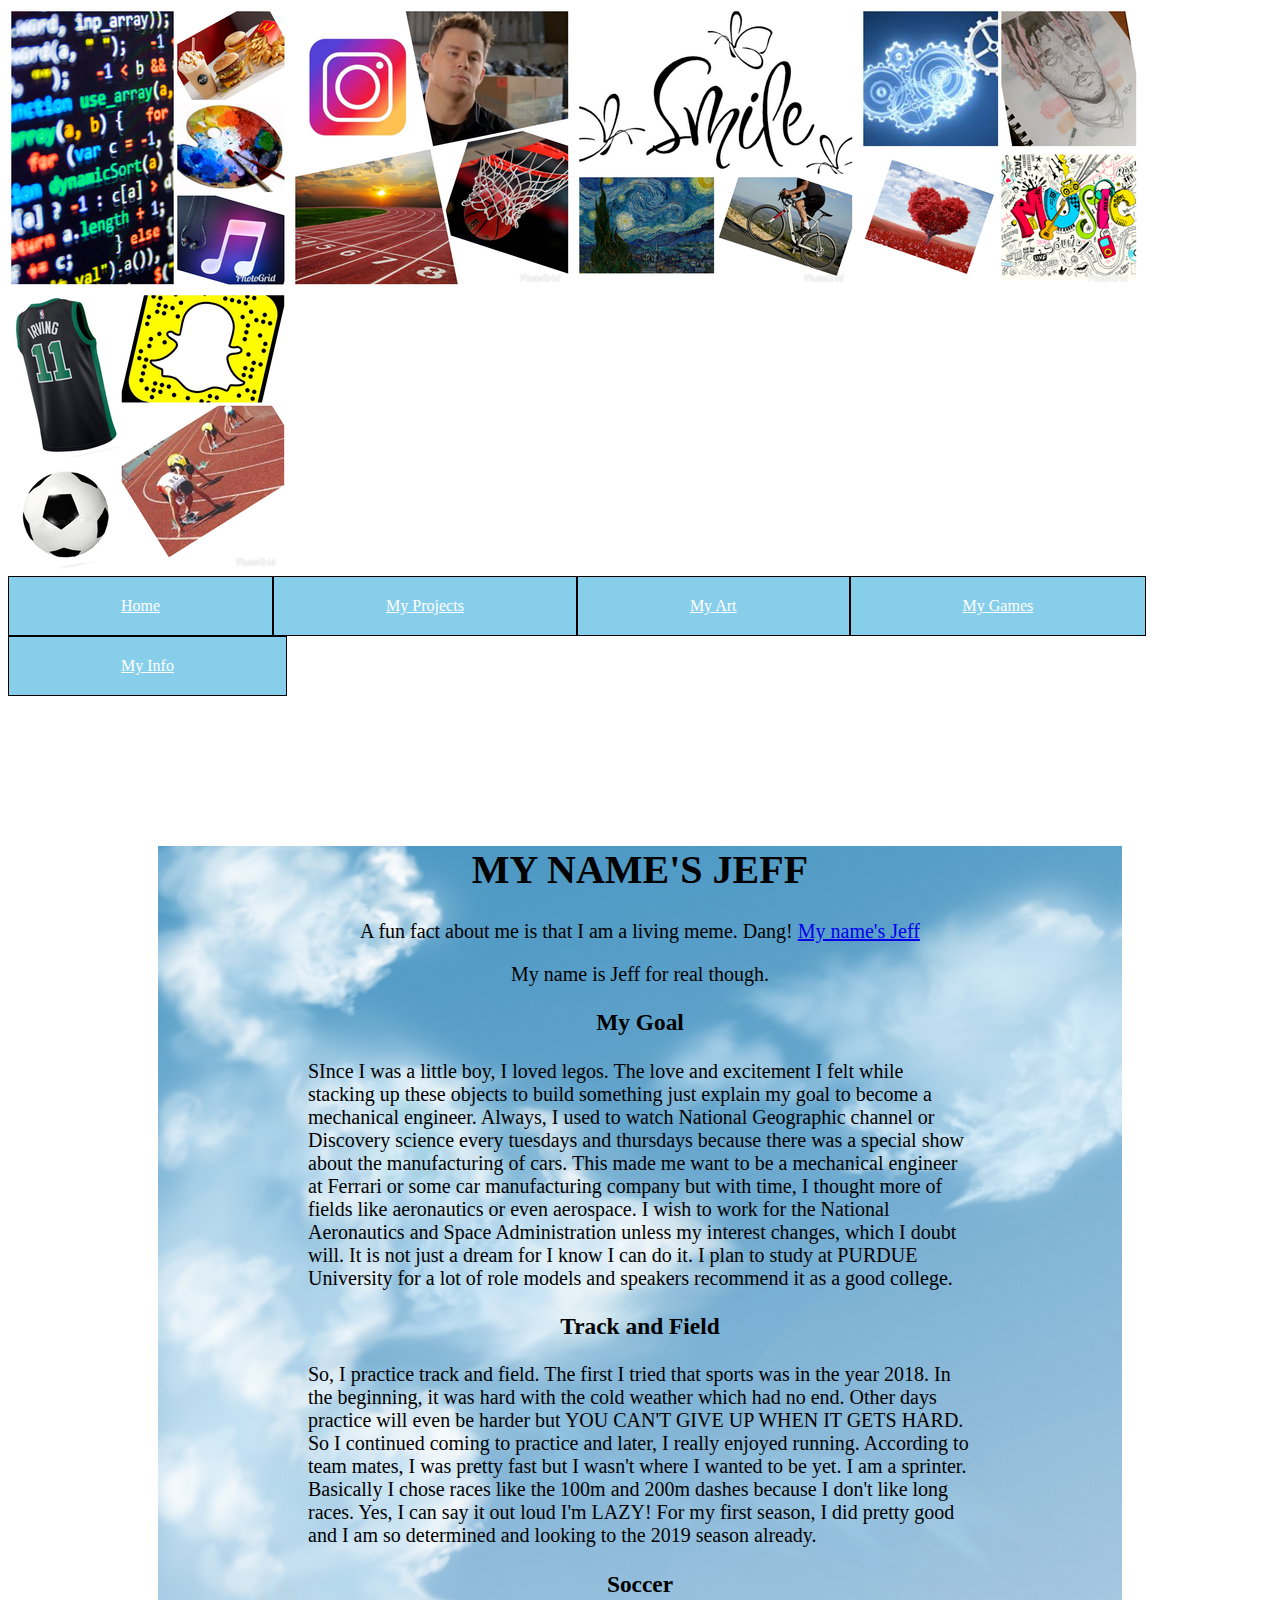
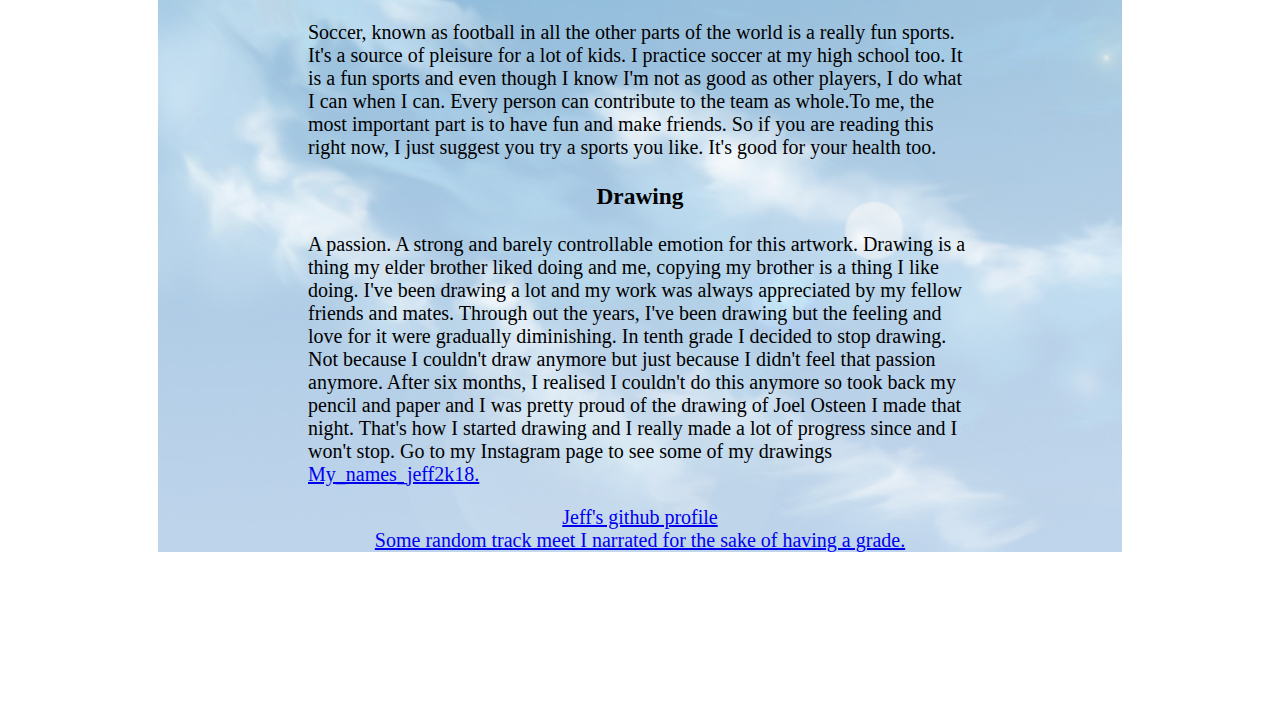
<file: index.html>
<!DOCTYPE html>
<html lang="en">

<head>
    <meta charset="UTF-8">
    <meta name="viewport" content="width=device-width, initial-scale=1.0">
    <meta http-equiv="X-UA-Compatible" content="ie=edge">
    <title>Document</title>
    <link rel="stylesheet" href="index.css">
    <div class="banner">
        <img src="photo5.png" alt="">
        <img src="photo2.png" alt="">
        <img src="photo3.png" alt="">
        <img src="photo4.png" alt="">
        <img src="photo1.png" alt="">
    </div>
    <div class="btn-group" id="menu">
            <a href="index.html">Home</a>
            <a href="about.html">My Projects</a>
            <a href="myArt.html">My Art</a>
            <a href="myGames.html">My Games</a>
            <a href="bio.html">My Info</a>
        </div>
</head>

<body>
  
    <div id="background">
    <div class="container">
        <div class="heads">
            <h1>MY NAME'S JEFF</h1>
        </div>
        <div class="heads">
            <p>A fun fact about me is that I am a living meme. Dang!
                <a href="https://youtu.be/AfIOBLr1NDU">My name's Jeff</a>
            </p>
            <p> My name is Jeff for real though.
            </p>
        </div>

        <div class="heads">
                <h3> My Goal</h3>
            </div>
            <div class="container">
                SInce I was a little boy, I loved legos. The love and excitement I felt while stacking up these objects to build something
                just explain my goal to become a mechanical engineer. Always, I used to watch National Geographic channel or
                Discovery science every tuesdays and thursdays because there was a special show about the manufacturing of cars.
                This made me want to be a mechanical engineer at Ferrari or some car manufacturing company but with time, I thought
                more of fields like aeronautics or even aerospace. I wish to work for the National Aeronautics and Space Administration
                unless my interest changes, which I doubt will. It is not just a dream for I know I can do it. I plan to study at PURDUE University for a lot of role models and speakers recommend it as a good college. 
            </div>
        <!-- fake words -->
        <div class="heads">
            <h3>Track and Field</h3>
        </div>
        <div class="container">
            <p>So, I practice track and field. The first I tried that sports was in the year 2018. In the beginning, it was
                hard with the cold weather which had no end. Other days practice will even be harder but YOU CAN'T GIVE UP
                WHEN IT GETS HARD. So I continued coming to practice and later, I really enjoyed running. According to team
                mates, I was pretty fast but I wasn't where I wanted to be yet. I am a sprinter. Basically I chose races
                like the 100m and 200m dashes because I don't like long races. Yes, I can say it out loud I'm LAZY! For my
                first season, I did pretty good and I am so determined and looking to the 2019 season already.</p>
        </div>
        <div class="heads">
            <h3>Soccer</h3>
        </div>
        <div class="container">
            <p>Soccer, known as football in all the other parts of the world is a really fun sports. It's a source of pleisure
                for a lot of kids. I practice soccer at my high school too. It is a fun sports and even though I know I'm
                not as good as other players, I do what I can when I can. Every person can contribute to the team as whole.To
                me, the most important part is to have fun and make friends. So if you are reading this right now, I just
                suggest you try a sports you like. It's good for your health too. </p>
        </div>
        <div class="heads">
            <h3>Drawing</h3>
        </div>
        <div class="container">
            <p>A passion. A strong and barely controllable emotion for this artwork. Drawing is a thing my elder brother liked
                doing and me, copying my brother is a thing I like doing. I've been drawing a lot and my work was always
                appreciated by my fellow friends and mates. Through out the years, I've been drawing but the feeling and
                love for it were gradually diminishing. In tenth grade I decided to stop drawing. Not because I couldn't
                draw anymore but just because I didn't feel that passion anymore. After six months, I realised I couldn't
                do this anymore so took back my pencil and paper and I was pretty proud of the drawing of Joel Osteen I made
                that night. That's how I started drawing and I really made a lot of progress since and I won't stop. Go to
                my Instagram page to see some of my drawings
                <a href="http://Instagram.com/My_names_jeff2k18">My_names_jeff2k18.</a>
            </p>
        </div>
       
        <div class="heads">
            <a href="https://github.com/JellyfishJeff"> Jeff's github profile</a>
            
            <br>
            <a href="track.html">Some random track meet I narrated for the sake of having a grade.</a>
        </div>
        <script src="index.js"></script>
    </div>
</body>

</html>
</file>
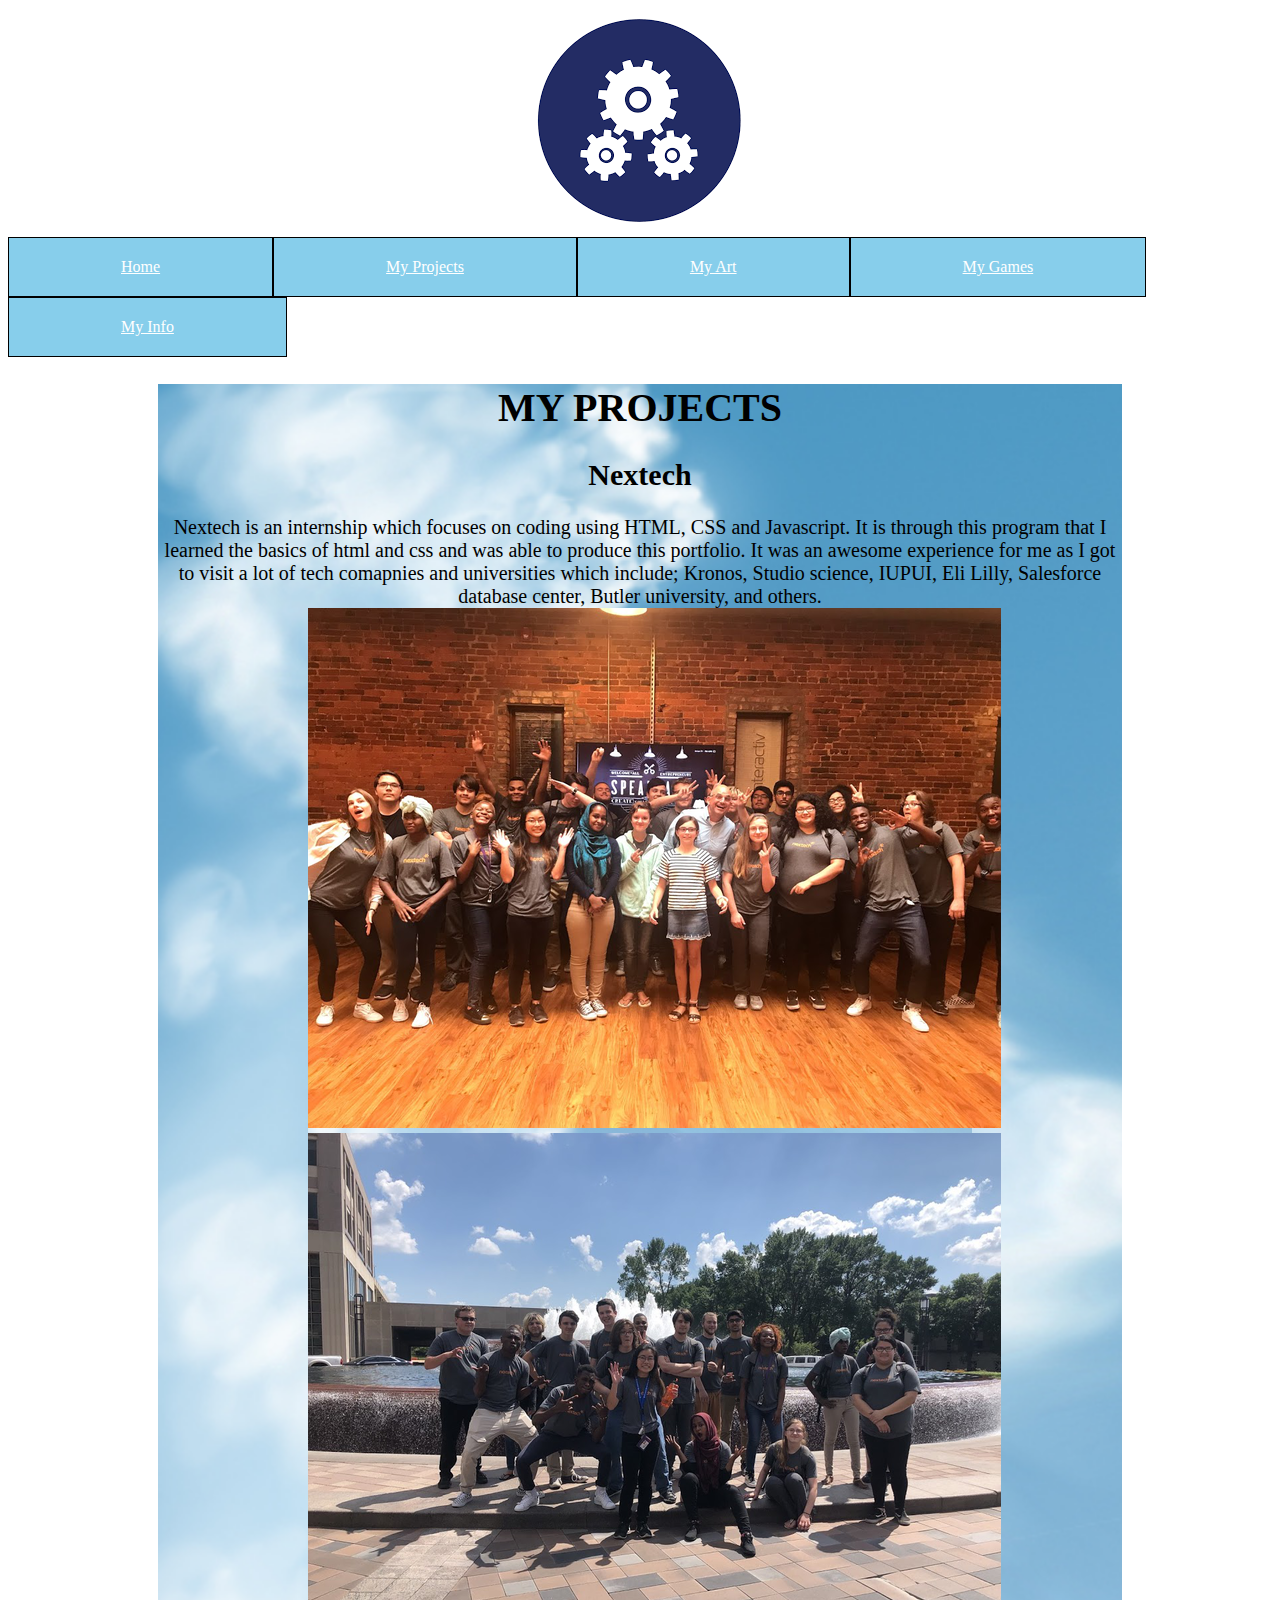
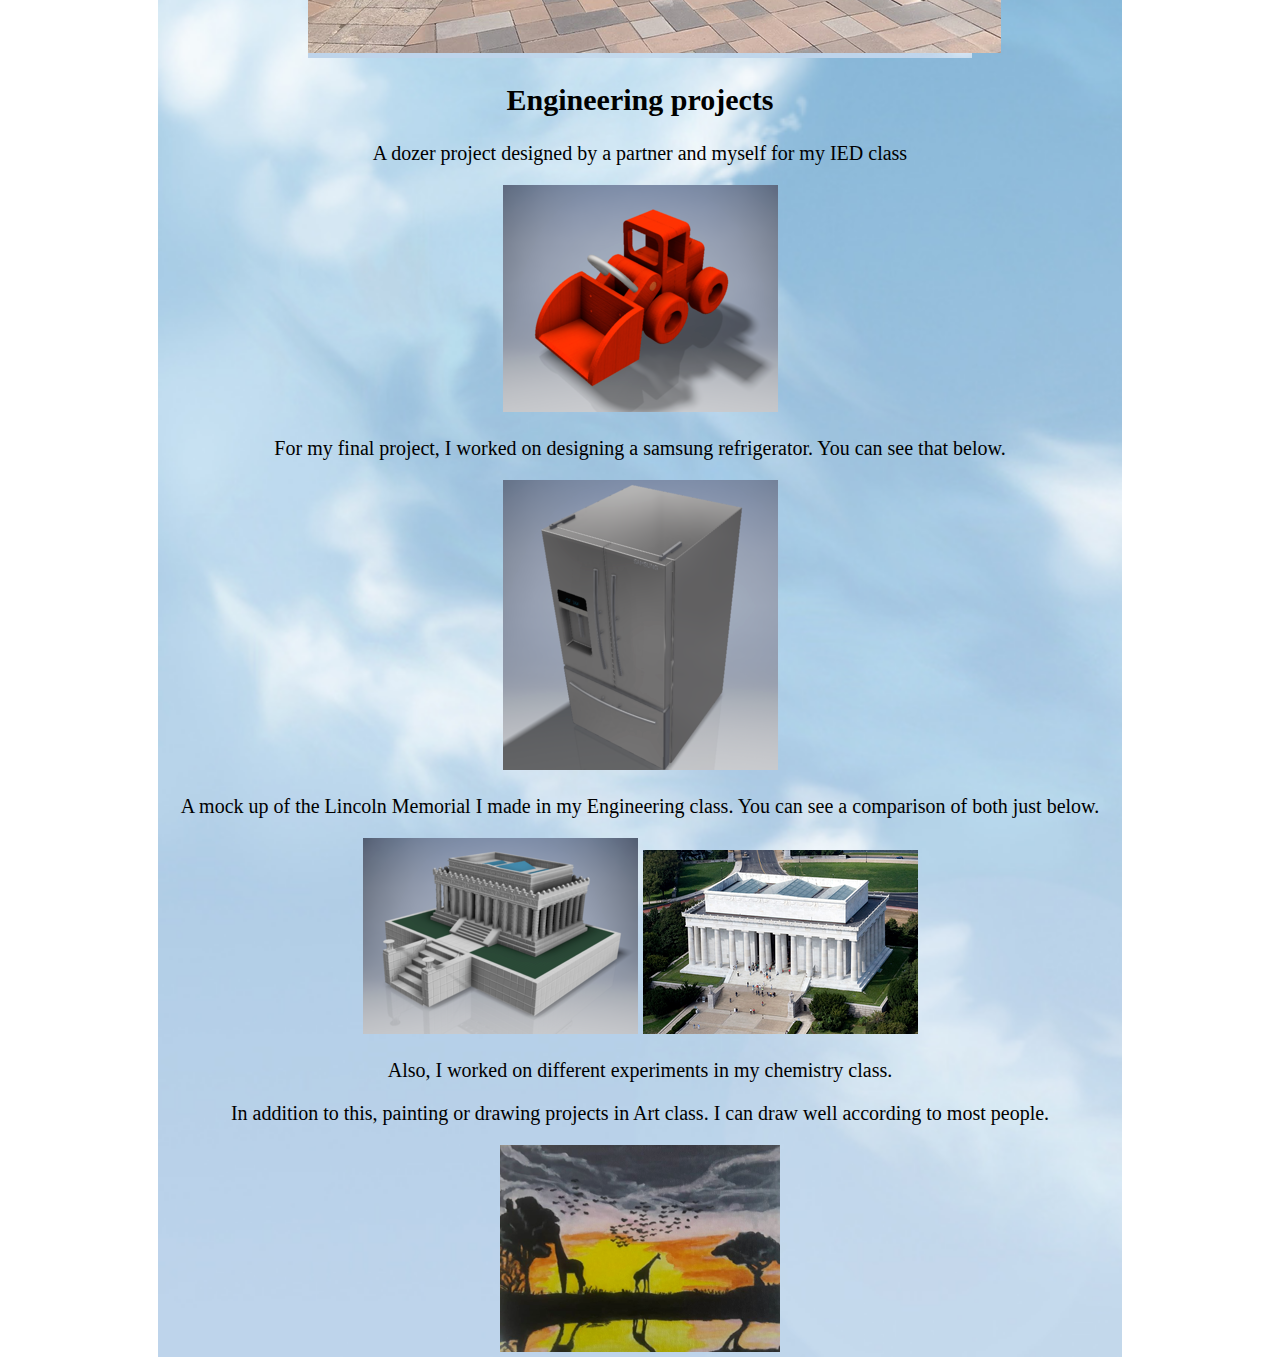
<file: about.html>
<!DOCTYPE html>
<html lang="en">

<head>
    <meta charset="UTF-8">
    <meta name="viewport" content="width=device-width, initial-scale=1.0">
    <meta http-equiv="X-UA-Compatible" content="ie=edge">
    <title>Document</title>
    <link rel="stylesheet" href="about.css">
    <div class="banner">
        <img src="images.png" alt="">
    </div>
</head>

<body>
    <div class="btn-group" id="menu">
        <a href="index.html">Home</a>
        <a href="about.html">My Projects</a>
        <a href="myArt.html">My Art</a>
        <a href="myGames.html">My Games</a>
        <a href="bio.html">My Info</a>
    </div>
    <div class="heads">

        <h1>MY PROJECTS</h1>
        <h2>Nextech</h2>
        Nextech is an internship which focuses on coding using HTML, CSS and Javascript. It is through this program that I learned
        the basics of html and css and was able to produce this portfolio. It was an awesome experience for me as I got to
        visit a lot of tech comapnies and universities which include; Kronos, Studio science, IUPUI, Eli Lilly, Salesforce
        database center, Butler university, and others.
        <div class="heads">
    
        <div class="w3-content w3-section" style="max-width:500px">
            <img  src="Scott.png" alt="">
            <img class="mySlides" src="IMG_7005.jpg" alt="">
            <img  src="elililly.png" alt="">
        </div>
        </div>
        <h2>Engineering projects</h2>
        <p>A dozer project designed by a partner and myself for my IED class</p>
        <img src="dozer.png" alt="DOZER">
        <p>For my final project, I worked on designing a samsung refrigerator. You can see that below.</p>
        <img src="fridge.png" alt="refrigerator">
        <p>A mock up of the Lincoln Memorial I made in my Engineering class. You can see a comparison of both just below.</p>
        <img src="mockup.png" alt="">
        <img src="realMemo.png" alt="">
        <p>Also, I worked on different experiments in my chemistry class. </p>
        <p>In addition to this, painting or drawing projects in Art class. I can draw well according to most people.
        </p>
        <img src="sunset.png" alt="">
        <script src="index.js"></script>
    </div>
</body>

</html>
</file>
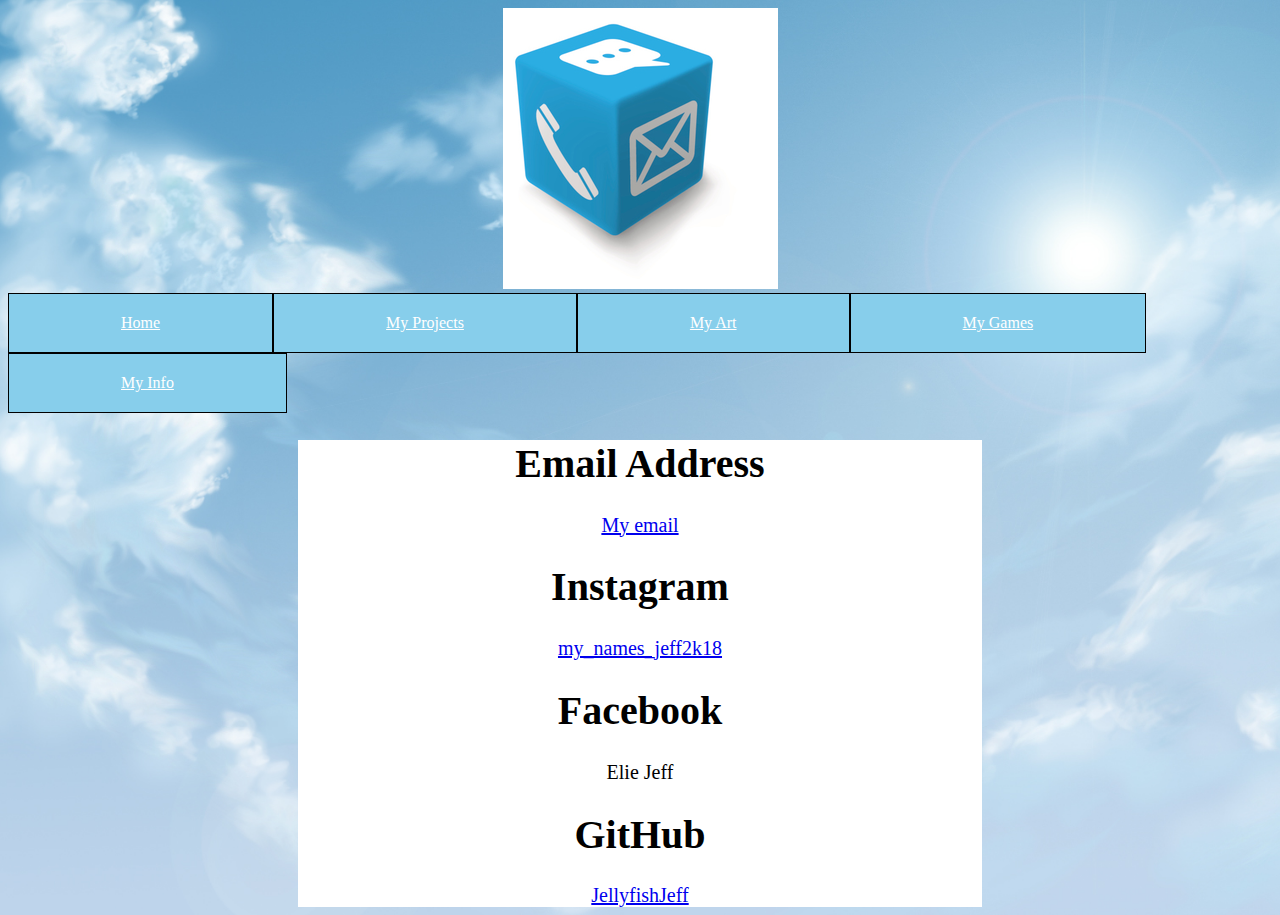
<file: bio.html>
<!DOCTYPE html>
<html lang="en">
<head>
    <meta charset="UTF-8">
    <meta name="viewport" content="width=device-width, initial-scale=1.0">
    <meta http-equiv="X-UA-Compatible" content="ie=edge">
    <title>Document</title>
    <link rel="stylesheet" href="bio.css">
    <div class="banner">
        <img src="contactbox.png" alt="">
    </div>
</head>
<body>
        <div class="btn-group" id="menu">
                <a href="index.html">Home</a>
                <a href="about.html">My Projects</a>
                <a href="myArt.html">My Art</a>
                <a href="myGames.html">My Games</a>
                <a href="bio.html">My Info</a>
            </div>        
            <div class="info">
    <h1>Email Address </h1>
    <a href="mailto:prisoeli0@gmail.com">My email</a>
    <h1>Instagram</h1>
    <a href="http://Instagram.com/my_names_jeff2k18">my_names_jeff2k18</a>
    <h1>Facebook</h1>
    <p>Elie Jeff</p>
    <h1>GitHub</h1>
    <a href="https://GitHub.com/JellyfishJeff">JellyfishJeff</a>
    <script src="index.js"></script>
</div>
</body>
</html>
</file>
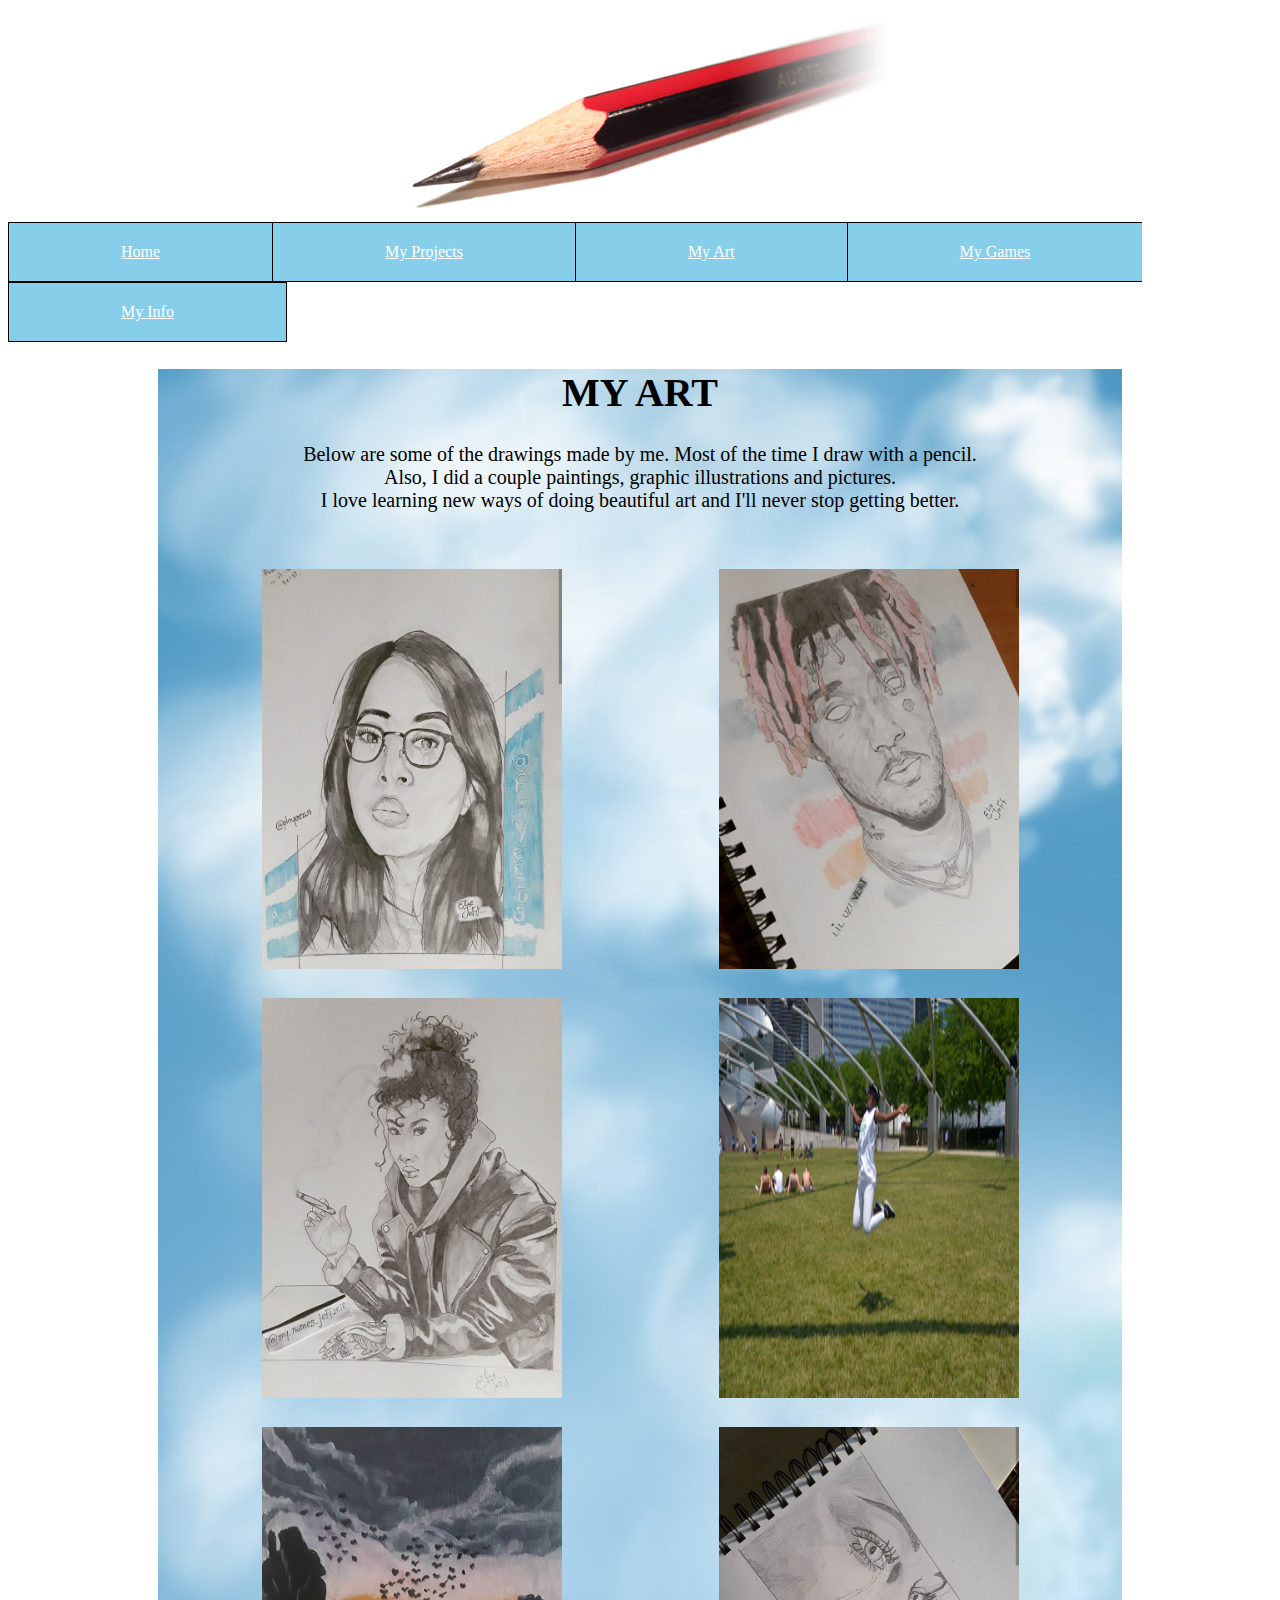
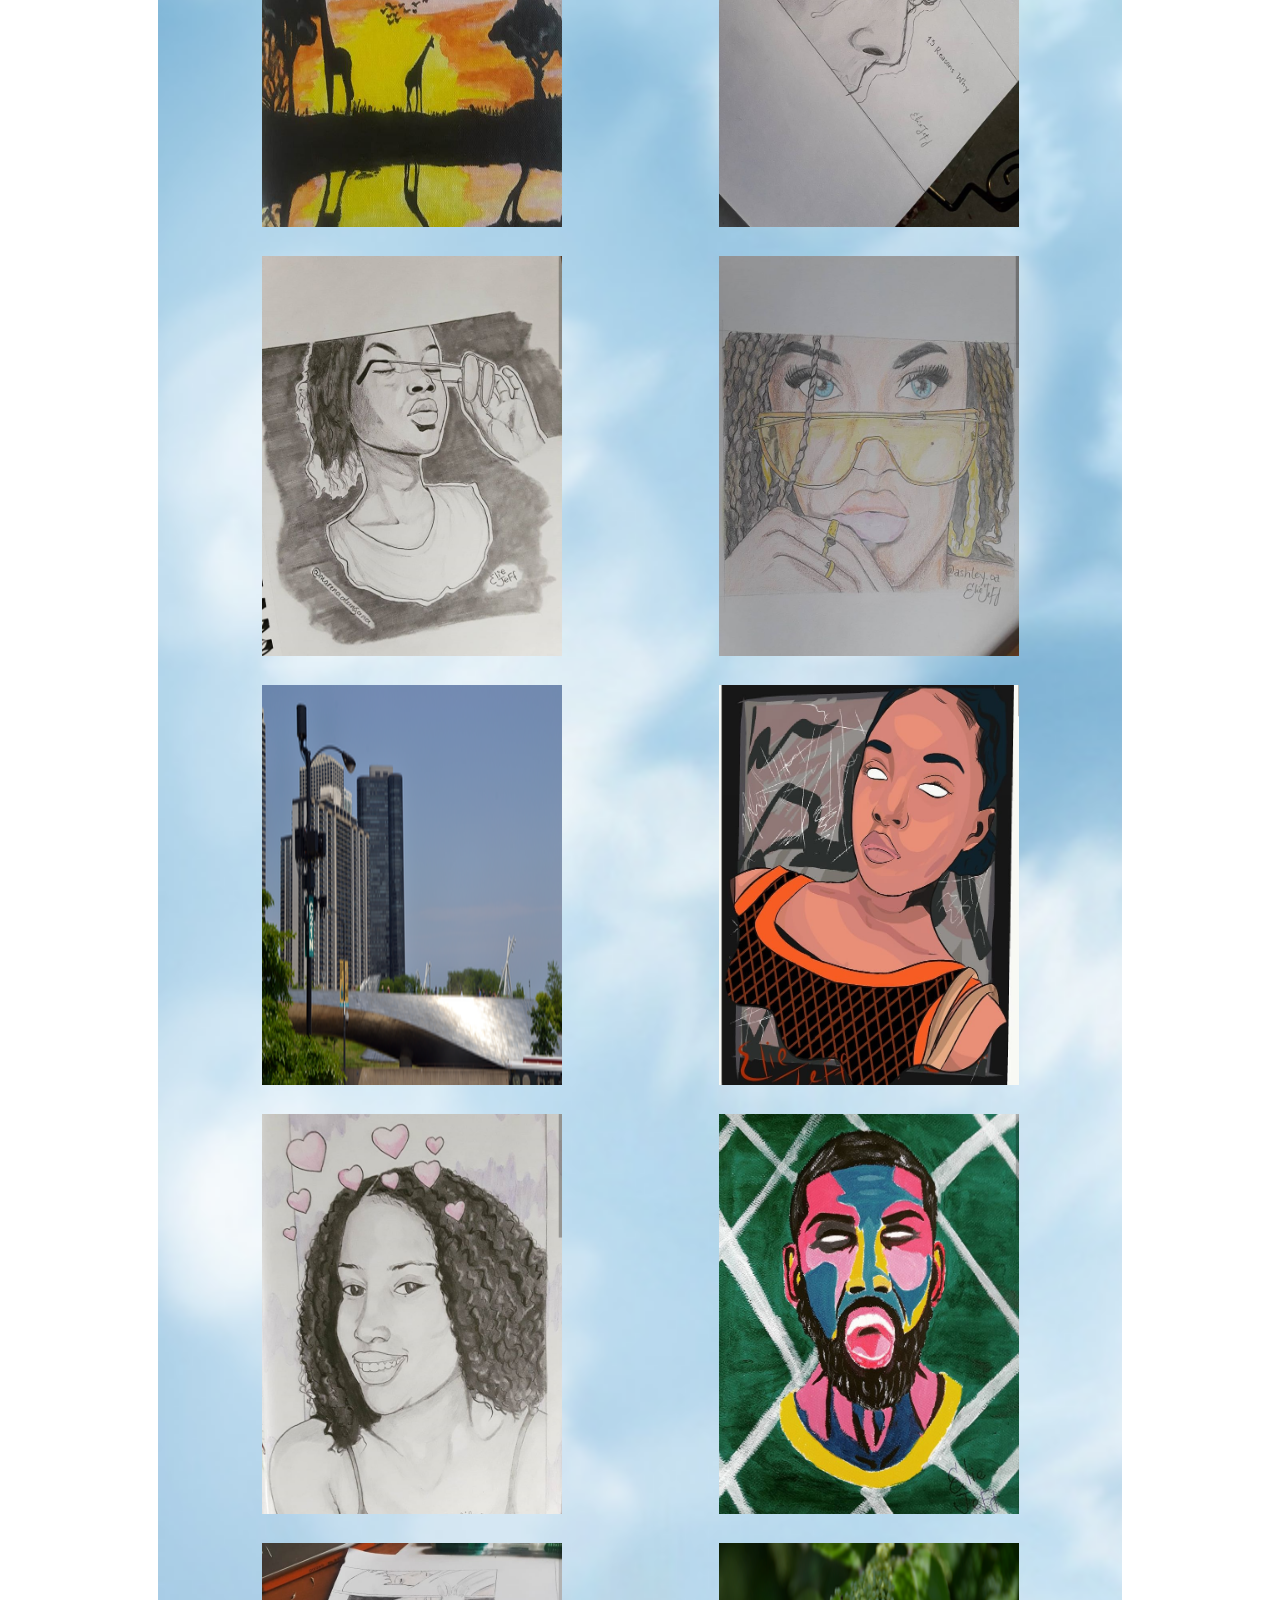
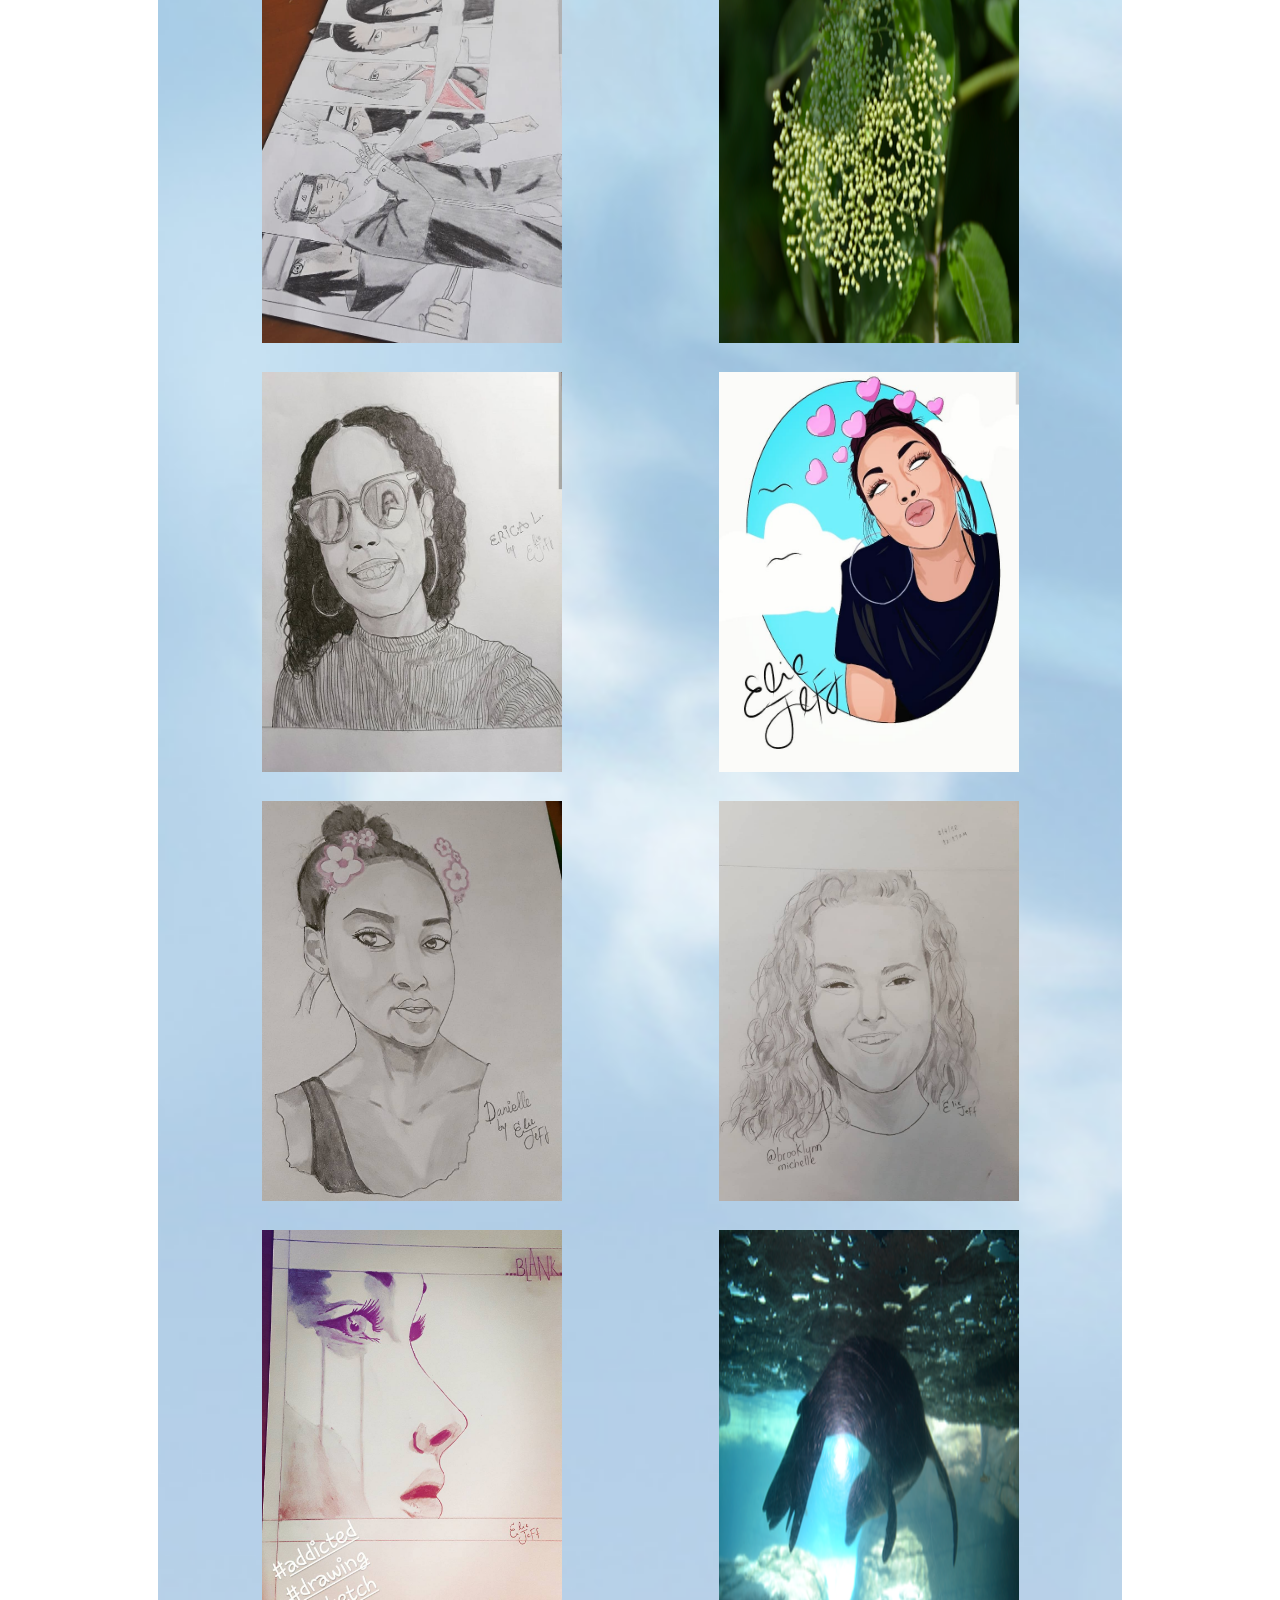
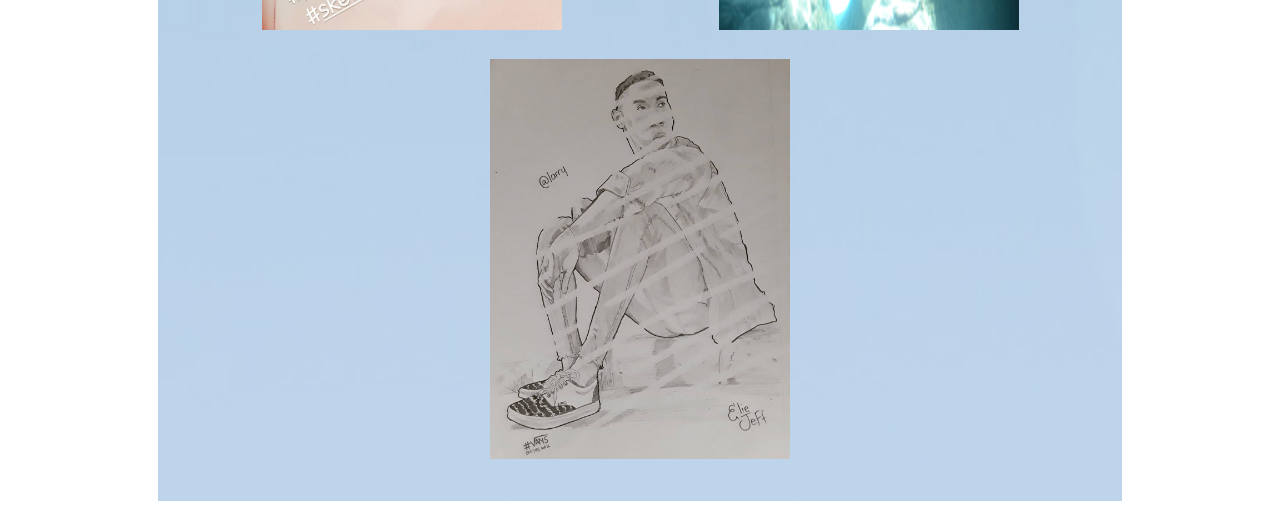
<file: myArt.html>
<!DOCTYPE html>
<html lang="en">

<head>
    <meta charset="UTF-8">
    <meta name="viewport" content="width=device-width, initial-scale=1.0">
    <meta http-equiv="X-UA-Compatible" content="ie=edge">
    <title>Document</title>
    <link rel="stylesheet" href="myArt.css">
    <div class="banner">
        <img src="sharpening-pencils-standard-point.jpg" alt="">
    </div>
</head>

<body>
    <div class="btn-group" id="menu">
        <a href="index.html">Home</a>
        <a href="about.html">My Projects</a>
        <a href="myArt.html">My Art</a>
        <a href="myGames.html">My Games</a>
        <a href="bio.html">My Info</a>
    </div>
    <div class="intro">
    <h1>MY ART</h1>
    <P>Below are some of the drawings made by me. Most of the time I draw with a pencil.
        <br> Also, I did a couple paintings, graphic
        illustrations and pictures. 
        <br> I love learning new ways of doing beautiful art and I'll never stop getting better. </P>
    
    <div id="container">
        <div class="drawings" id="content">
            <a target="_blank" href="20180715_102221.png">
                <img src="20180715_102221.png" alt="Forest" style="width:300px; height: 400px;">
            </a>
            <a target="_blank" href="20180708_160941.png">
                <img src="20180708_160941.png" alt="Forest" style="width:300px; height: 400px;">
            </a>
            <a target="_blank" href="20180708_161008.png">
                <img src="20180708_161008.png" alt="Forest" style="width:300px; height: 400px;">
            </a>
            <a target="_blank" href="jessica.png">
                <img src="jessica.png" alt="Forest" style="width:300px; height: 400px;">
            </a>

            <a target="_blank" href="20180708_161030.png">
                <img src="20180708_161030.png" alt="Forest" style="width:300px; height: 400px;">
            </a>
            <a target="_blank" href="20180708_161054.png">
                <img src="20180708_161054.png" alt="Forest" style="width:300px; height:400px;">
            </a>
            <a target="_blank" href="20180708_161110.png">
                <img src="20180708_161110.png" alt="Forest" style="width:300px; height: 400px">
            </a>
            <a target="_blank" href="20180708_161128.png">
                <img src="20180708_161128.png" alt="Forest" style="width:300px; height: 400px">
                <a target="_blank" href="chicago.png">
                    <img src="chicago.png" alt="Forest" style="width:300px; height: 400px;">
                </a>
            </a>
            <a target="_blank" href="20180708_161149.png">
                <img src="20180708_161149.png" alt="Forest" style="width:300px; height: 400px;">
            </a>
            <a target="_blank" href="20180708_161207.png">
                <img src="20180708_161207.png" alt="Forest" style="width:300px; height: 400px;">
            </a>
            <a target="_blank" href="20180708_161225.png">
                <img src="20180708_161225.png" alt="Forest" style="width:300px; height: 400px">
            </a>
            <a target="_blank" href="20180708_161241.png">
                <img src="20180708_161241.png" alt="Forest" style="width:300px; height: 400px;">
            </a>
            <a target="_blank" href="flower.png">
                <img src="flower.png" alt="Forest" style="width:300px; height: 400px;">
            </a>
            <a target="_blank" href="20180708_161258.png">
                <img src="20180708_161258.png" alt="Forest" style="width:300px; height: 400px;">
            </a>
            <a target="_blank" href="20180708_161315.png">
                <img src="20180708_161315.png" alt="Forest" style="width:300px; height: 400px;">
            </a>
            <a target="_blank" href="29415415_758800564313480_6514904538317586432_n.jpg">
                <img src="29415415_758800564313480_6514904538317586432_n.jpg" alt="Forest" style="width:300px; height: 400px;">
            </a>
            <a target="_blank" href="30087387_911223912389968_8983573829351636992_n.jpg">
                <img src="30087387_911223912389968_8983573829351636992_n.jpg" alt="Forest" style="width:300px; height: 400px;">
            </a>
            <a target="_blank" href="27892315_2058421174422984_9001470910829428736_n.jpg">
                <img src="27892315_2058421174422984_9001470910829428736_n.jpg" alt="Forest" style="width:300px; height: 400px;">
            </a>
            <a target="_blank" href="sealion.png">
                <img src="sealion.png" alt="Forest" style="width:300px; height: 400px;">
            </a>
            <a target="_blank" href="30593657_2051760835065011_5834058819247800320_n.jpg">
                <img src="30593657_2051760835065011_5834058819247800320_n.jpg" alt="Forest" style="width:300px; height: 400px;">
            </a>
        </div>
    </div>
</div>
    <script src="myArt.js"></script>
</body>

</html>
</file>
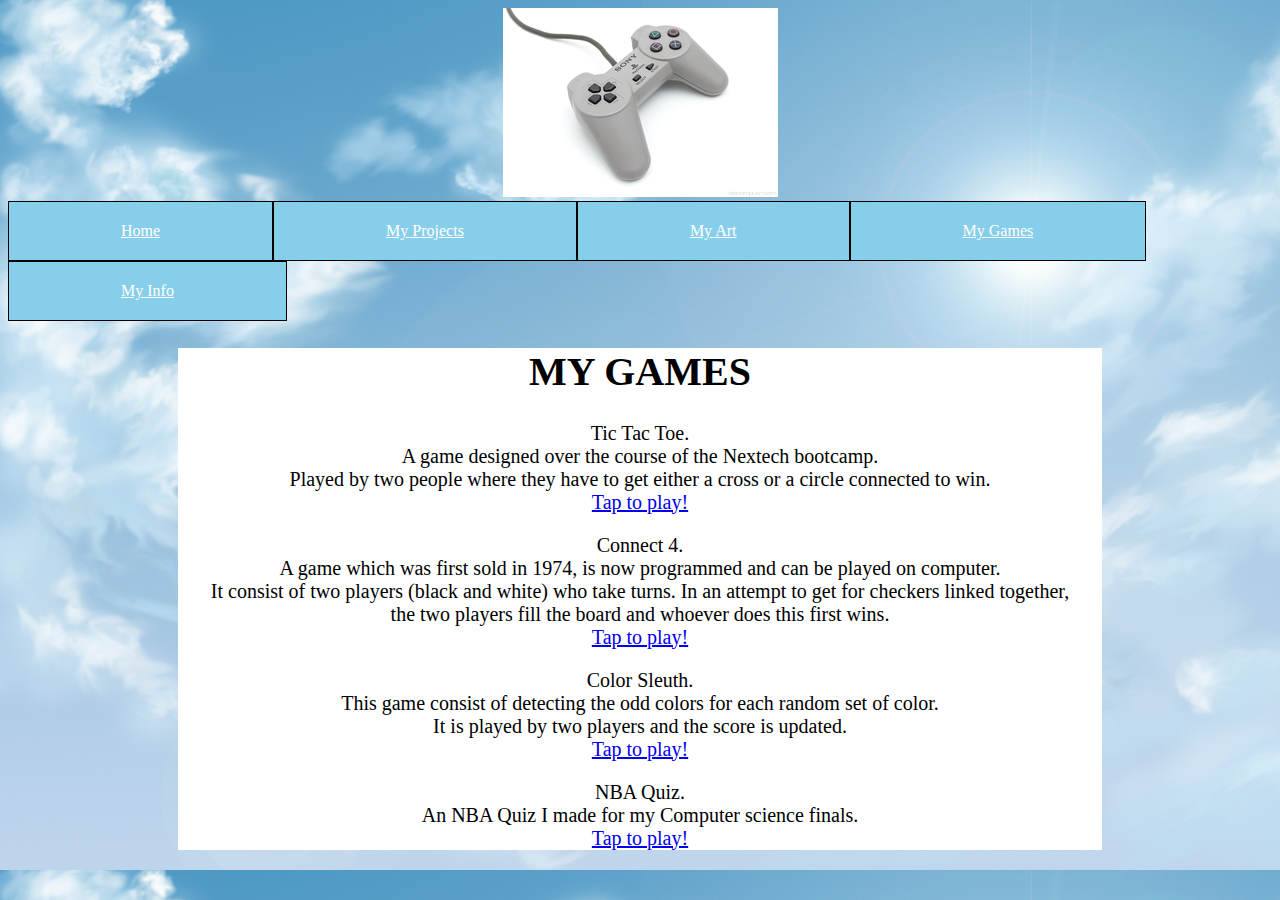
<file: myGames.html>
<!DOCTYPE html>
<html lang="en">

<head>
    <meta charset="UTF-8">
    <meta name="viewport" content="width=device-width, initial-scale=1.0">
    <meta http-equiv="X-UA-Compatible" content="ie=edge">
    <title>Document</title>
    <link rel="stylesheet" href="myGames.css">
    <div class="banner">
        <img src="controller.png" alt="">
    </div> 
</head>

<body>
    <div class="btn-group" id="menu">
        <a href="index.html">Home</a>
        <a href="about.html">My Projects</a>
        <a href="myArt.html">My Art</a>
        <a href="myGames.html">My Games</a>
        <a href="bio.html">My Info</a>
    </div>
    <div class="corps">
    <h1>MY GAMES</h1>
    <div class="container">
    <p> Tic Tac Toe.
        <br> A game designed over the course of the Nextech bootcamp.
        <br> Played by two people where they have to get either a cross
        or a circle connected to win.
        <br>
        <a href="https://jellyfishjeff.github.io/TicTacToe/"> Tap to play!</a>
    </p>
    <p>
        Connect 4.
        <br> A game which was first sold in 1974, is now programmed and can be played on computer. 
        <br> It consist of two players
        (black and white) who take turns. In an attempt to get for checkers linked together, 
         <br> the two players fill the board
        and whoever does this first wins.
        <br>
        <a href="https://jellyfishjeff.github.io/Connect-4/">Tap to play!</a>
    </p>
    <p>
        Color Sleuth.
        <br> This game consist of detecting the odd colors for each random set of color. 
        <br> It is played by two players and the
        score is updated.
        <br>
        <a href="https://studio.code.org/projects/applab/qwsr59P8lHLxlixUk7JlS_q__UhyOUhgBhA_otfdxDE">Tap to play!</a>
    </p>
    <p>
        NBA Quiz.
        <br>An NBA Quiz I made for my Computer science finals.
        <br>
        <a href="https://studio.code.org/projects/applab/CyRPIw4Mj35ekfv8xba7KOHtCL0M9w8lufHW8e9a0qw">Tap to play!</a>
    </p>
</div>

    <script src="index.js"></script>
</div>
</body>

</html>
</file>
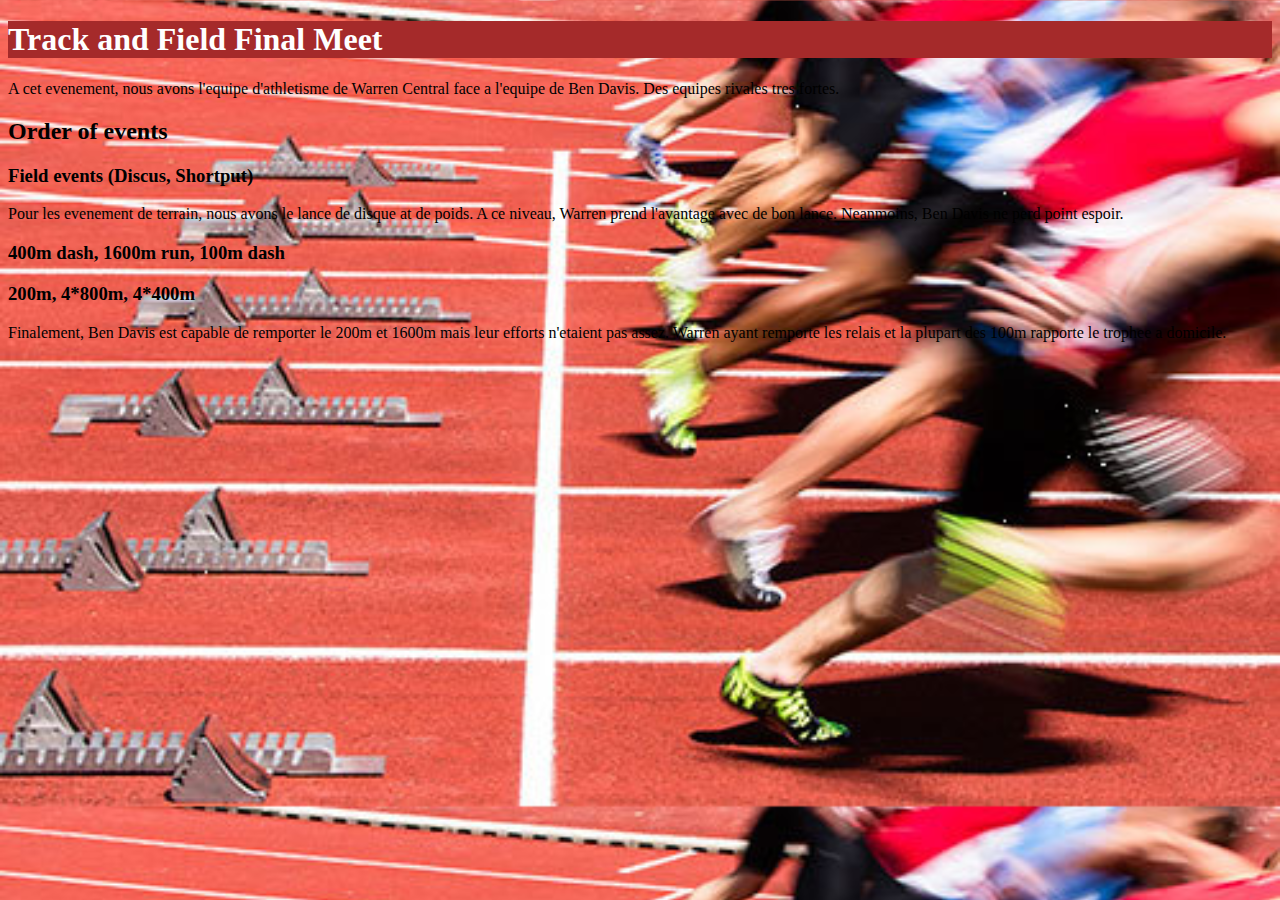
<file: track.html>
<!DOCTYPE html>
<html lang="en">
<head>
    <meta charset="UTF-8">
    <meta name="viewport" content="width=device-width, initial-scale=1.0">
    <meta http-equiv="X-UA-Compatible" content="ie=edge">
    <link rel="stylesheet" type="text/css" href="track.css">
    <title>Document</title>
</head>
<body>
    <h1>Track and Field Final Meet</h1>
    <p>
         A cet evenement, nous avons l'equipe d'athletisme de Warren Central face a l'equipe de Ben Davis. Des equipes rivales tres fortes.
    </p>
    <h2>Order of events</h2>
    <h3>Field events (Discus, Shortput)</h3>
    <p>
        Pour les evenement de terrain, nous avons le lance de disque at de poids. A ce niveau, Warren prend l'avantage avec de bon lance. Neanmoins, Ben Davis ne perd point espoir.
    </p>
        <h3>400m dash, 1600m run, 100m dash </h3>
    <h3>200m, 4*800m, 4*400m</h3>
<p>Finalement, Ben Davis est capable de remporter le 200m et 1600m mais leur efforts n'etaient pas assez. Warren ayant remporte les relais et la plupart des 100m rapporte le trophee a domicile.</p>
<br>
<br/>
<a href="index.html"></a>

</body>

</html>
</file>
<file: index.css>
.heads{
    text-align: center;
}
.container{
    margin-left: 75px;
    margin-right: 75px;
    font-size: 20px;
}
banner{
    position: fixed;
}
 
/* to have buttons */

.btn-group a {
    background-color: skyblue; /* Green background */
    border: 1px solid black; /* Green border */
    color: white; /* White text */
    padding: 20px 112px; /* Some padding */
    cursor: pointer; /* Pointer/hand icon */
    float: left; /* Float the buttons side by side */
}

/* Clear floats (clearfix hack) */
.btn-group:after {
    content: "";
    clear: both;
    display: table;
}

.btn-group an:not(:last-child) {
    border-right: none; /* Prevent double borders */
}

/* Add a background color on hover */
.btn-group a:hover {
    background-color: blue;
}




#background{
    background-size:cover; 
    background-image: url("390126_conquestus_sky-daytime.jpg");
    margin: 150px;
}


  
  /* Page content */
  .content {
    padding: 0px;
  }
  
  /* The sticky class is added to the header with JS when it reaches its scroll position */
  .sticky {
    position: fixed;
    top: 0;
    width: 100%
  }
  
  /* Add some top padding to the page content to prevent sudden quick movement (as the header gets a new position at the top of the page (position:fixed and top:0) */
  .sticky + .content {
    padding-top: 0px;
  }

  /* scrolling gradient */
/* 
  body {	
	background: linear-gradient(to bottom, white, lightyellow, #fec051, #FEE140, #FA709A );
	background-size: 100%;
	background-repeat: no-repeat;
}

body:before{
	content:'';
	position: fixed;
	top: 0;
	bottom: 0;
	width: 100%;
	z-index: -1;
	background: linear-gradient(to right bottom, rgba(255,255,255,0.2), #21D4FD 75%);
}





body {
	margin: 0;
	font-size: 1.15rem;
	line-height: 1.4em;
}

#container {
	background-color: #FFF;
	margin: 80px 10%;
	padding: 30px 60px;
	border-radius: 20px;
	box-shadow: 0 3px 26px 0 rgba(0,0,0,0.20);
}

main,header {
	box-sizing: border-box;
}

main {
	background-color: #f7f7f7;
	padding: 20px;
	border-radius: 10px;
	color: #6b6b6b;
	margin: 40px 0;
} */
</file>
<file: about.css>
.heads{
    text-align: center;
    background-size: cover;
    background-image: url("390126_conquestus_sky-daytime.jpg");
    margin-left: 150px;
    margin-right: 150px;
    font-size: 20px;
}
.banner{
    text-align: center;
}

/* to have buttons */

.btn-group a {
    background-color: skyblue; /* Green background */
    border: 1px solid black; /* Green border */
    color: white; /* White text */
    padding: 20px 112px; /* Some padding */
    cursor: pointer; /* Pointer/hand icon */
    float: left; /* Float the buttons side by side */
}

/* Clear floats (clearfix hack) */
.btn-group:after {
    content: "";
    clear: both;
    display: table;
}

.btn-group button:not(:last-child) {
    border-right: none; /* Prevent double borders */
}

/* Add a background color on hover */
.btn-group a:hover {
    background-color: blue;
}

body{
    background-size: cover;

}


/* sticky menu */
/* Page content */
.content {
    padding: 0px;
  }
  
  /* The sticky class is added to the header with JS when it reaches its scroll position */
  .sticky {
    position: fixed;
    top: 0;
    width: 100%
  }
  
  /* Add some top padding to the page content to prevent sudden quick movement (as the header gets a new position at the top of the page (position:fixed and top:0) */
  .sticky + .content {
    padding-top: 0px;
  }


  /* to have an auto slideshow */
  .mySlides {
    display: none;}
</file>
<file: bio.css>
/* to have buttons */

.btn-group a {
    background-color: skyblue; /* Green background */
    border: 1px solid black; /* Green border */
    color: white; /* White text */
    padding: 20px 112px; /* Some padding */
    cursor: pointer; /* Pointer/hand icon */
    float: left; /* Float the buttons side by side */
}

/* Clear floats (clearfix hack) */
.btn-group:after {
    content: "";
    clear: both;
    display: table;
}

.btn-group button:not(:last-child) {
    border-right: none; /* Prevent double borders */
}

/* Add a background color on hover */
.btn-group button:hover {
    background-color: blue;
}

.banner{
    text-align: center;
}
.info{
    font-size: 20px;
    text-align: center;
    background-color: white;
    margin-left: 290px;
    margin-right: 290px;
}

body{
    background-size: cover;
    background-image: url(390126_conquestus_sky-daytime.jpg);
}
</file>
<file: myArt.css>
h1 {
    text-align: center;
}

.drawings {
    display: flex;
    flex-wrap: wrap;
    padding: 25px;
    width: 95vw;
}

#container {
    display: flex;
    align-content: center;
    align-items: center
}

#content {
    display: flex;
    align-content: center;
    align-items: center;
}

.drawings a {
    padding: 12px;
}

img:hover {
    box-shadow: 0 0 2px 1px yellow;
}

.banner {
    text-align: center;
}

a { 
    margin-left: auto;
    margin-right: auto;
}

/* to have buttons */

.btn-group a {
    background-color: skyblue;
    /* Green background */
    border: 1px solid black;
    /* Green border */
    color: white;
    /* White text */
    padding: 20px 112px;
    /* Some padding */
    cursor: pointer;
    /* Pointer/hand icon */
    float: left;
    /* Float the buttons side by side */
}

/* Clear floats (clearfix hack) */

.btn-group:after {
    content: "";
    clear: both;
    display: table;
}

.btn-group a:not(:last-child) {
    border-right: none;
    /* Prevent double borders */
}

/* Add a background color on hover */

.btn-group a:hover {
    background-color: blue;
}


.intro{
    font-size: 20px;
    text-align: center;
    background-size: cover;
    background-image: url("390126_conquestus_sky-daytime.jpg");
    margin-left: 150px;
    margin-right: 150px;

}

/* sticky menu */
/* Page content */
.content {
    padding: 0px;
  }
  
  /* The sticky class is added to the header with JS when it reaches its scroll position */
  .sticky {
    position: fixed;
    top: 0;
    width: 100%
  }
  
  /* Add some top padding to the page content to prevent sudden quick movement (as the header gets a new position at the top of the page (position:fixed and top:0) */
  .sticky + .content {
    padding-top: 0px;
  }
</file>
<file: myGames.css>
/* to have buttons */

.btn-group a {
    background-color: skyblue; /* Green background */
    border: 1px solid black; /* Green border */
    color: white; /* White text */
    padding: 20px 112px; /* Some padding */
    cursor: pointer; /* Pointer/hand icon */
    float: left; /* Float the buttons side by side */
}

/* Clear floats (clearfix hack) */
.btn-group:after {
    content: "";
    clear: both;
    display: table;
}

.btn-group button:not(:last-child) {
    border-right: none; /* Prevent double borders */
}

/* Add a background color on hover */
.btn-group button:hover {
    background-color: blue;
}

h1{
    text-align: center;
}
body{
    background-size: cover;
    background-image: url("390126_conquestus_sky-daytime.jpg")
}
.corps{
    background-color: white;
    margin-left: 170px;
    margin-right: 170px;
    font-size: 20px;

}
.banner{
    text-align: center;
}
.container{
    text-align: center;
}
</file>
<file: track.css>
h1{
    color: white;
    background-color: brown;
}
body{
   background-size: cover;
    background-image: url(track_and_field_post3.jpg)
}
</file>
